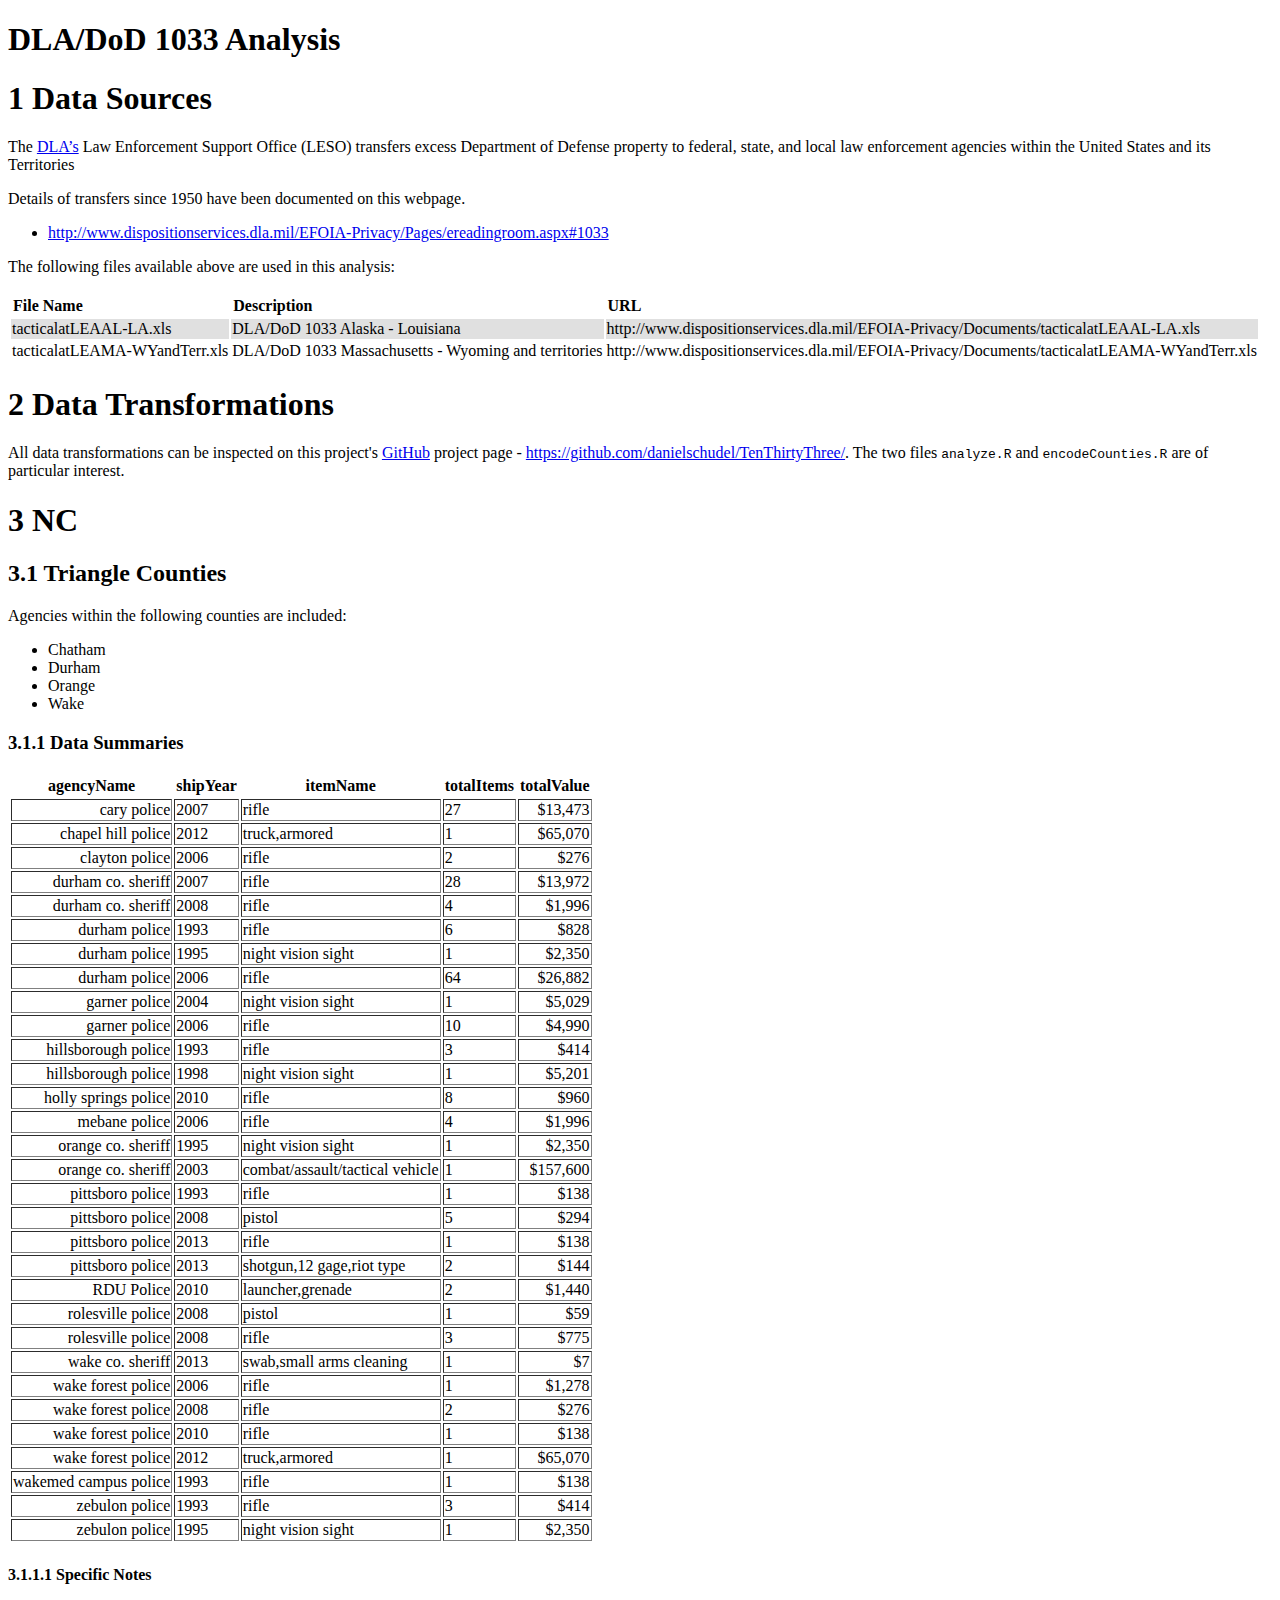
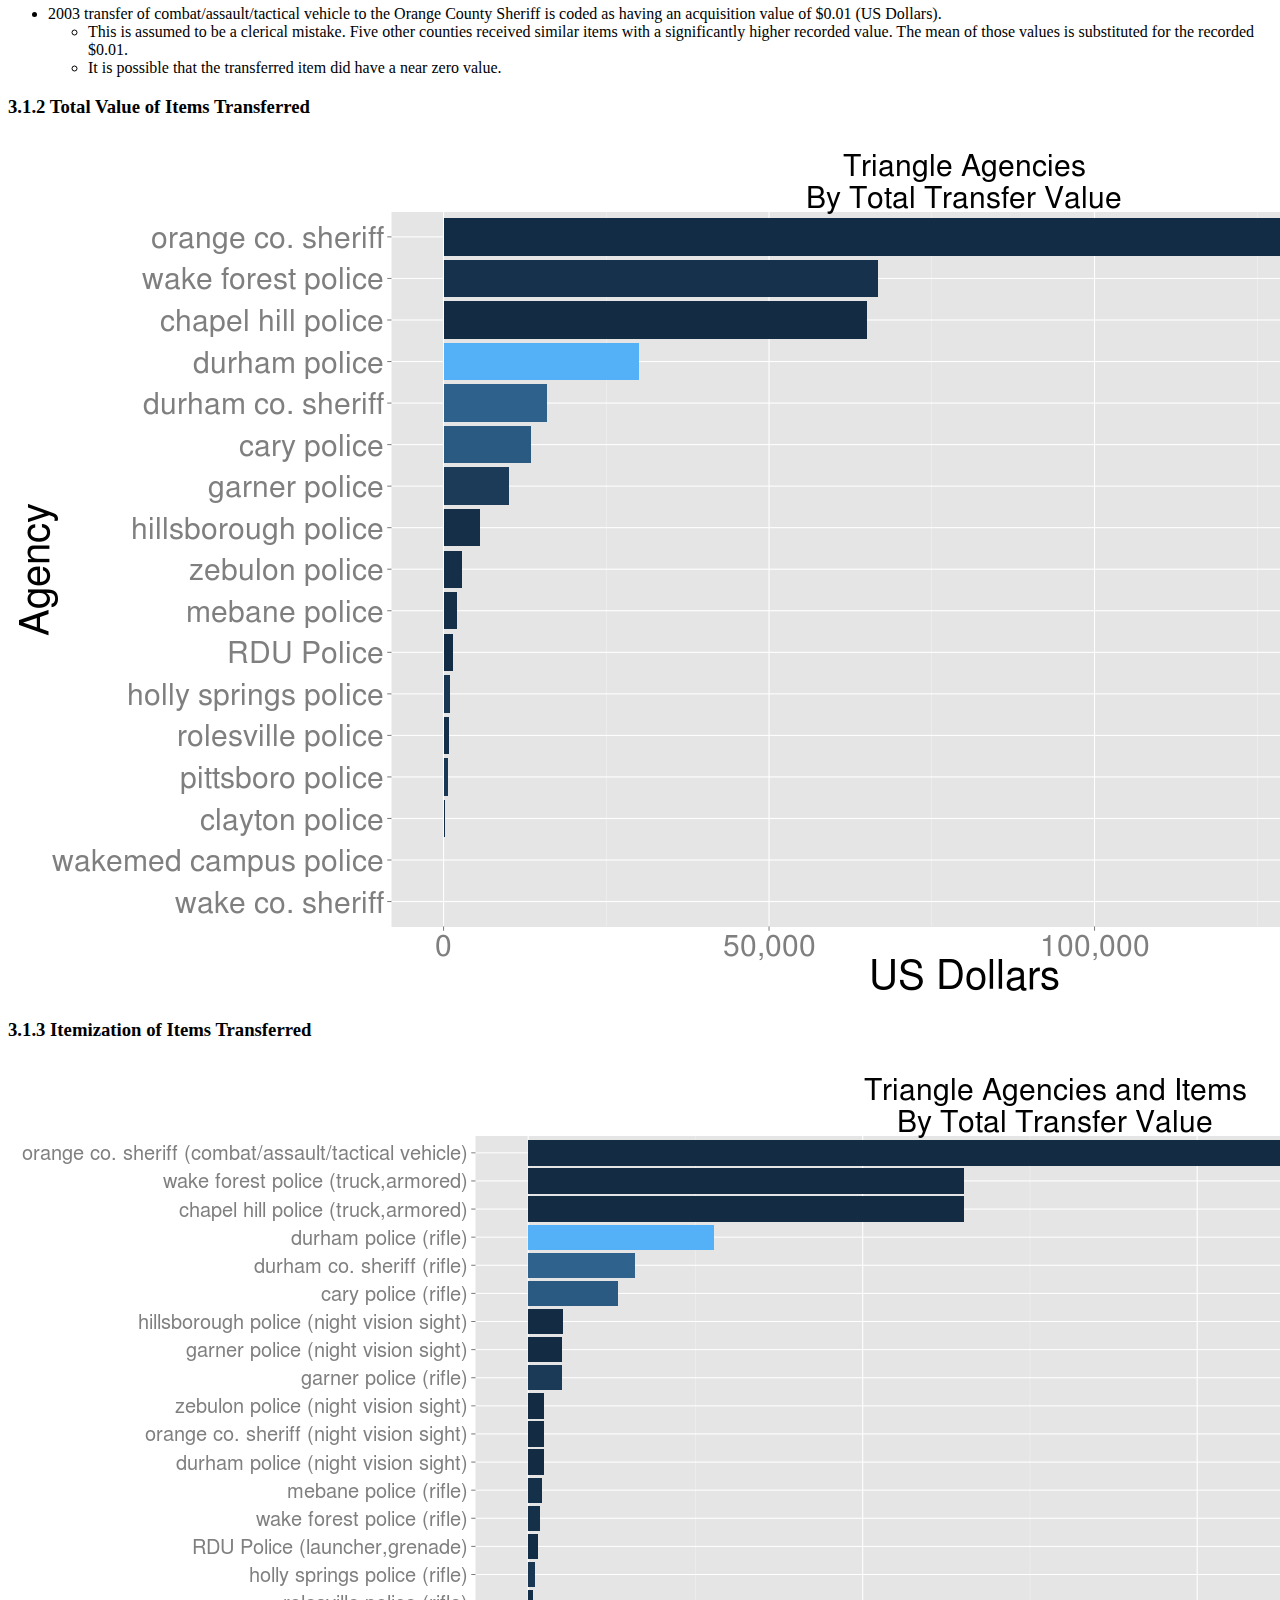
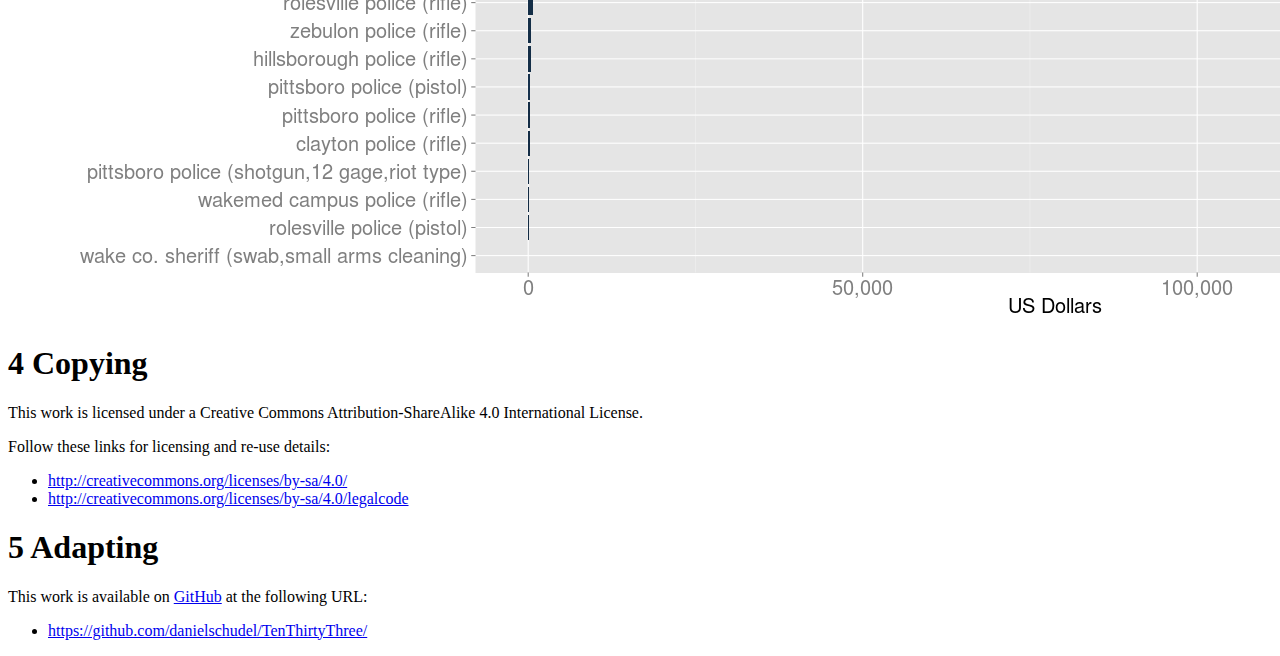
<file: index.html>
<!DOCTYPE html PUBLIC "-//W3C//DTD XHTML 1.0 Transitional//EN" "http://www.w3.org/TR/xhtml1/DTD/xhtml1-transitional.dtd">
<html xmlns="http://www.w3.org/1999/xhtml">
<head>
  <meta http-equiv="Content-Type" content="text/html; charset=utf-8" />
  <meta http-equiv="Content-Style-Type" content="text/css" />
  <meta name="generator" content="pandoc" />
  <title>DLA/DoD 1033 Analysis</title>
  <style type="text/css">code{white-space: pre;}</style>
  <style type="text/css">
  	table   { border: 1px solid white; }
  	th      { border: 1px solid white; }
  	tr      { border: 1px solid gray; }
  	tr.odd  { border: 1px solid gray; background-color: #E0E0E0; color: black; }
  	tr.even { border: 1px solid gray; background-color: white;   color: black; }
  </style>
</head>
<body>
<div id="header">
<h1 class="title">DLA/DoD 1033 Analysis</h1>
</div>
<h1 id="data-sources"><span class="header-section-number">1</span> Data Sources</h1>
<p>The <a href="http://www.dispositionservices.dla.mil/">DLA’s</a> Law Enforcement Support Office (LESO) transfers excess Department of Defense property to federal, state, and local law enforcement agencies within the United States and its Territories</p>
<p>Details of transfers since 1950 have been documented on this webpage.</p>
<ul>
<li><a href="http://www.dispositionservices.dla.mil/EFOIA-Privacy/Pages/ereadingroom.aspx#1033">http://www.dispositionservices.dla.mil/EFOIA-Privacy/Pages/ereadingroom.aspx#1033</a></li>
</ul>
<p>The following files available above are used in this analysis:</p>
<table>
<thead>
<tr class="header">
<th align="left">File Name</th>
<th align="left">Description</th>
<th align="left">URL</th>
</tr>
</thead>
<tbody>
<tr class="odd">
<td align="left">tacticalatLEAAL-LA.xls</td>
<td align="left">DLA/DoD 1033 Alaska - Louisiana</td>
<td align="left">http://www.dispositionservices.dla.mil/EFOIA-Privacy/Documents/tacticalatLEAAL-LA.xls</td>
</tr>
<tr class="even">
<td align="left">tacticalatLEAMA-WYandTerr.xls</td>
<td align="left">DLA/DoD 1033 Massachusetts - Wyoming and territories</td>
<td align="left">http://www.dispositionservices.dla.mil/EFOIA-Privacy/Documents/tacticalatLEAMA-WYandTerr.xls</td>
</tr>
</tbody>
</table>
<h1 id="data-transformations"><span class="header-section-number">2</span> Data Transformations</h1>
<p>All data transformations can be inspected on this project's <a href="http://www.github.com">GitHub</a> project page - <a href="https://github.com/danielschudel/TenThirtyThree/">https://github.com/danielschudel/TenThirtyThree/</a>. The two files <code>analyze.R</code> and <code>encodeCounties.R</code> are of particular interest.</p>
<h1 id="nc"><span class="header-section-number">3</span> NC</h1>
<h2 id="triangle-counties"><span class="header-section-number">3.1</span> Triangle Counties</h2>
<p>Agencies within the following counties are included:</p>
<ul>
<li>Chatham</li>
<li>Durham</li>
<li>Orange</li>
<li>Wake</li>
</ul>
<h3 id="data-summaries"><span class="header-section-number">3.1.1</span> Data Summaries</h3>
<!-- html table generated in R 3.1.2 by xtable 1.7-4 package -->
<!-- Sun Dec  7 21:42:40 2014 -->
<table border=1>
<tr> <th> 
agencyName
</th> <th> 
shipYear
</th> <th> 
itemName
</th> <th> 
totalItems
</th> <th> 
totalValue
</th>  </tr>
  <tr> <td align="right"> 
cary police
</td> <td> 
2007
</td> <td> 
rifle
</td> <td> 
27
</td> <td align="right"> 
$13,473
</td> </tr>
  <tr> <td align="right"> 
chapel hill police
</td> <td> 
2012
</td> <td> 
truck,armored
</td> <td> 
1
</td> <td align="right"> 
$65,070
</td> </tr>
  <tr> <td align="right"> 
clayton police
</td> <td> 
2006
</td> <td> 
rifle
</td> <td> 
2
</td> <td align="right"> 
$276
</td> </tr>
  <tr> <td align="right"> 
durham co. sheriff
</td> <td> 
2007
</td> <td> 
rifle
</td> <td> 
28
</td> <td align="right"> 
$13,972
</td> </tr>
  <tr> <td align="right"> 
durham co. sheriff
</td> <td> 
2008
</td> <td> 
rifle
</td> <td> 
4
</td> <td align="right"> 
$1,996
</td> </tr>
  <tr> <td align="right"> 
durham police
</td> <td> 
1993
</td> <td> 
rifle
</td> <td> 
6
</td> <td align="right"> 
$828
</td> </tr>
  <tr> <td align="right"> 
durham police
</td> <td> 
1995
</td> <td> 
night vision sight
</td> <td> 
1
</td> <td align="right"> 
$2,350
</td> </tr>
  <tr> <td align="right"> 
durham police
</td> <td> 
2006
</td> <td> 
rifle
</td> <td> 
64
</td> <td align="right"> 
$26,882
</td> </tr>
  <tr> <td align="right"> 
garner police
</td> <td> 
2004
</td> <td> 
night vision sight
</td> <td> 
1
</td> <td align="right"> 
$5,029
</td> </tr>
  <tr> <td align="right"> 
garner police
</td> <td> 
2006
</td> <td> 
rifle
</td> <td> 
10
</td> <td align="right"> 
$4,990
</td> </tr>
  <tr> <td align="right"> 
hillsborough police
</td> <td> 
1993
</td> <td> 
rifle
</td> <td> 
3
</td> <td align="right"> 
$414
</td> </tr>
  <tr> <td align="right"> 
hillsborough police
</td> <td> 
1998
</td> <td> 
night vision sight
</td> <td> 
1
</td> <td align="right"> 
$5,201
</td> </tr>
  <tr> <td align="right"> 
holly springs police
</td> <td> 
2010
</td> <td> 
rifle
</td> <td> 
8
</td> <td align="right"> 
$960
</td> </tr>
  <tr> <td align="right"> 
mebane police
</td> <td> 
2006
</td> <td> 
rifle
</td> <td> 
4
</td> <td align="right"> 
$1,996
</td> </tr>
  <tr> <td align="right"> 
orange co. sheriff
</td> <td> 
1995
</td> <td> 
night vision sight
</td> <td> 
1
</td> <td align="right"> 
$2,350
</td> </tr>
  <tr> <td align="right"> 
orange co. sheriff
</td> <td> 
2003
</td> <td> 
combat/assault/tactical vehicle
</td> <td> 
1
</td> <td align="right"> 
$157,600
</td> </tr>
  <tr> <td align="right"> 
pittsboro police
</td> <td> 
1993
</td> <td> 
rifle
</td> <td> 
1
</td> <td align="right"> 
$138
</td> </tr>
  <tr> <td align="right"> 
pittsboro police
</td> <td> 
2008
</td> <td> 
pistol
</td> <td> 
5
</td> <td align="right"> 
$294
</td> </tr>
  <tr> <td align="right"> 
pittsboro police
</td> <td> 
2013
</td> <td> 
rifle
</td> <td> 
1
</td> <td align="right"> 
$138
</td> </tr>
  <tr> <td align="right"> 
pittsboro police
</td> <td> 
2013
</td> <td> 
shotgun,12 gage,riot type
</td> <td> 
2
</td> <td align="right"> 
$144
</td> </tr>
  <tr> <td align="right"> 
RDU Police
</td> <td> 
2010
</td> <td> 
launcher,grenade
</td> <td> 
2
</td> <td align="right"> 
$1,440
</td> </tr>
  <tr> <td align="right"> 
rolesville police
</td> <td> 
2008
</td> <td> 
pistol
</td> <td> 
1
</td> <td align="right"> 
$59
</td> </tr>
  <tr> <td align="right"> 
rolesville police
</td> <td> 
2008
</td> <td> 
rifle
</td> <td> 
3
</td> <td align="right"> 
$775
</td> </tr>
  <tr> <td align="right"> 
wake co. sheriff
</td> <td> 
2013
</td> <td> 
swab,small arms cleaning
</td> <td> 
1
</td> <td align="right"> 
$7
</td> </tr>
  <tr> <td align="right"> 
wake forest police
</td> <td> 
2006
</td> <td> 
rifle
</td> <td> 
1
</td> <td align="right"> 
$1,278
</td> </tr>
  <tr> <td align="right"> 
wake forest police
</td> <td> 
2008
</td> <td> 
rifle
</td> <td> 
2
</td> <td align="right"> 
$276
</td> </tr>
  <tr> <td align="right"> 
wake forest police
</td> <td> 
2010
</td> <td> 
rifle
</td> <td> 
1
</td> <td align="right"> 
$138
</td> </tr>
  <tr> <td align="right"> 
wake forest police
</td> <td> 
2012
</td> <td> 
truck,armored
</td> <td> 
1
</td> <td align="right"> 
$65,070
</td> </tr>
  <tr> <td align="right"> 
wakemed campus police
</td> <td> 
1993
</td> <td> 
rifle
</td> <td> 
1
</td> <td align="right"> 
$138
</td> </tr>
  <tr> <td align="right"> 
zebulon police
</td> <td> 
1993
</td> <td> 
rifle
</td> <td> 
3
</td> <td align="right"> 
$414
</td> </tr>
  <tr> <td align="right"> 
zebulon police
</td> <td> 
1995
</td> <td> 
night vision sight
</td> <td> 
1
</td> <td align="right"> 
$2,350
</td> </tr>
   </table>

<h4 id="specific-notes"><span class="header-section-number">3.1.1.1</span> Specific Notes</h4>
<ul>
<li>2003 transfer of combat/assault/tactical vehicle to the Orange County Sheriff is coded as having an acquisition value of $0.01 (US Dollars).
<ul>
<li>This is assumed to be a clerical mistake. Five other counties received similar items with a significantly higher recorded value. The mean of those values is substituted for the recorded $0.01.</li>
<li>It is possible that the transferred item did have a near zero value.</li>
</ul></li>
</ul>
<h3 id="total-value-of-items-transferred"><span class="header-section-number">3.1.2</span> Total Value of Items Transferred</h3>
<div class="figure">
<img src="figure/unnamed-chunk-4-1.png" />
</div>
<h3 id="itemization-of-items-transferred"><span class="header-section-number">3.1.3</span> Itemization of Items Transferred</h3>
<div class="figure">
<img src="figure/unnamed-chunk-5-1.png" />
</div>
<h1 id="copying"><span class="header-section-number">4</span> Copying</h1>
<p>This work is licensed under a Creative Commons Attribution-ShareAlike 4.0 International License.</p>
<p>Follow these links for licensing and re-use details:</p>
<ul>
<li><a href="http://creativecommons.org/licenses/by-sa/4.0/">http://creativecommons.org/licenses/by-sa/4.0/</a></li>
<li><a href="http://creativecommons.org/licenses/by-sa/4.0/legalcode">http://creativecommons.org/licenses/by-sa/4.0/legalcode</a></li>
</ul>
<h1 id="adapting"><span class="header-section-number">5</span> Adapting</h1>
<p>This work is available on <a href="http://github.com">GitHub</a> at the following URL:</p>
<ul>
<li><a href="https://github.com/danielschudel/TenThirtyThree/">https://github.com/danielschudel/TenThirtyThree/</a></li>
</ul>
</body>
</html>
</file>
